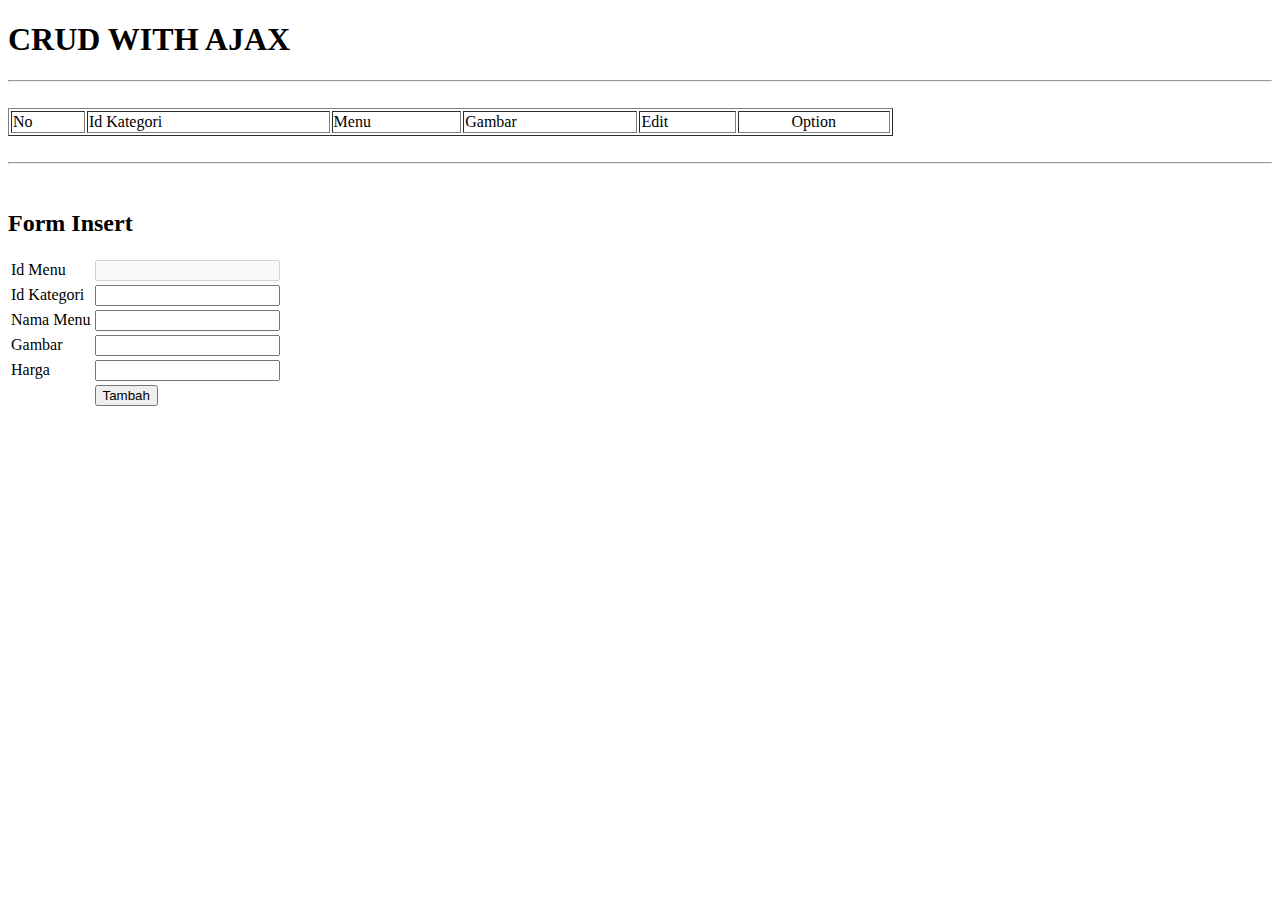
<file: crud-ajax/index.html>
<!DOCTYPE html>
<html lang="en">
<head>
    <meta charset="UTF-8">
    <meta http-equiv="X-UA-Compatible" content="IE=edge">
    <meta name="viewport" content="width=device-width, initial-scale=1.0">
    <title>CRUD WITH AJAX</title>
</head>
<body>
    <h1>CRUD WITH AJAX</h1>
    <hr>
    <br>
    <table border="1" style="width: 70%">
        <thead>
            <td>No</td>
            <td>Id Kategori</td>
            <td>Menu</td>
            <td>Gambar</td>
            <td>Edit</td>
            <td style="text-align: center;">Option</td>
        </thead>
            
        <tbody class="targetData">

        </tbody>
    </table>
    <br>
    <hr>
    <br>
    <h2>Form Insert</h2>
    <table 
        <tr><td>Id Menu </td> <td><input type="text" class="txt-idmenu" disabled></td></tr>
        <tr><td>Id Kategori </td> <td><input type="text" class="txt-idkategori"></td></tr>
        <tr><td>Nama Menu </td> <td><input type="text" class="txt-menu" ></td></tr>
        <tr><td>Gambar </td> <td><input type="text" class="txt-gambar" ></td></tr>
        <tr><td>Harga </td> <td><input type="number" class="txt-harga"></td></tr>
        <tr>
            <td></td>
            <td>
                <button class="btn-tambah">Tambah</button>
                <button class="btn-ubah" style="display: none">Simpan Perubahan</button>
                <button class="btn-batal" style="display: none">Batal</button>
            </td>
        </tr>
    </table>
<script type="text/javascript" src="js/jquery.js"></script>
<script type="text/javascript" src="js/tools.js"></script>
</body>
</html>
</file>
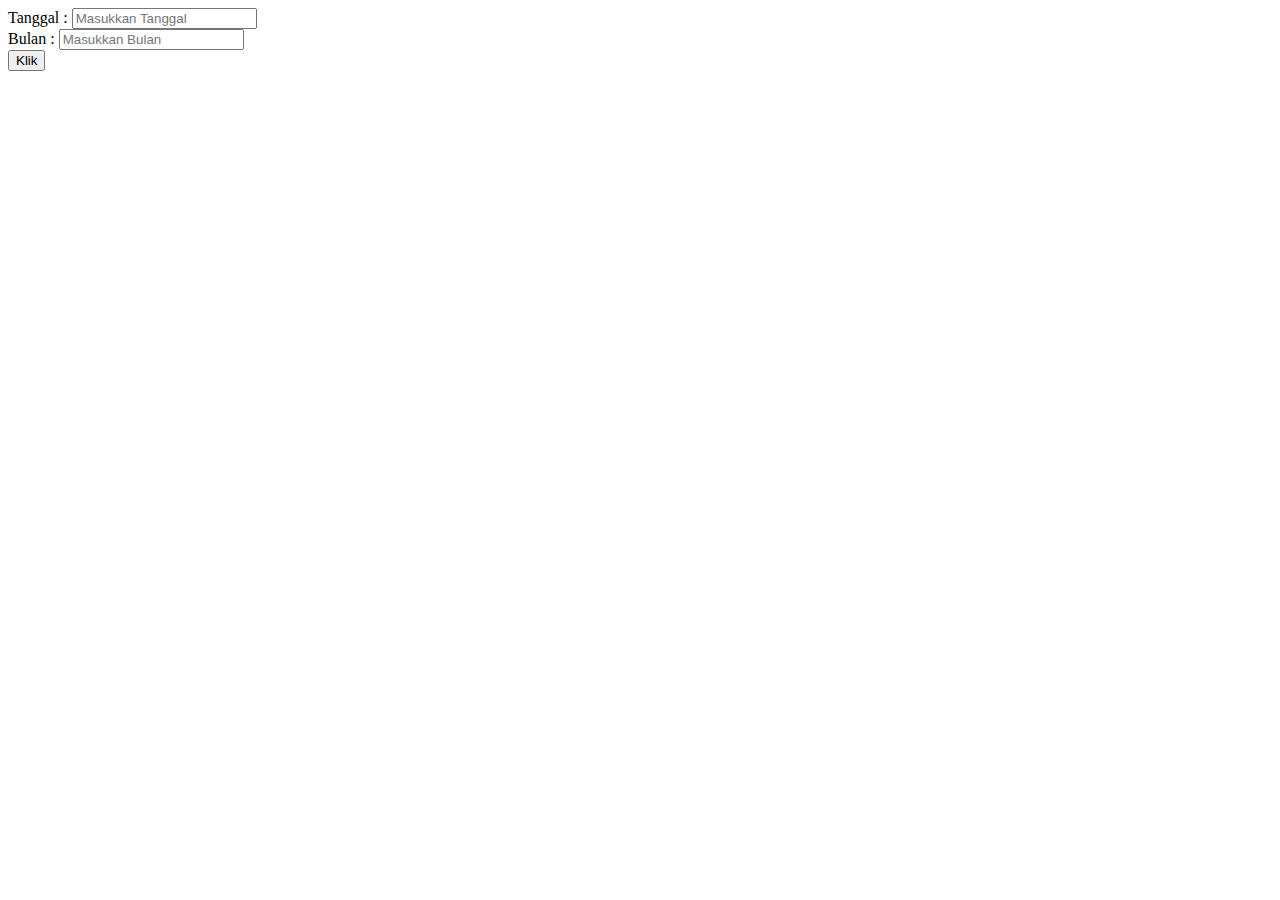
<file: function/index.html>
<!DOCTYPE html>
<html lang="en">
<head>
    <meta charset="UTF-8">
    <meta http-equiv="X-UA-Compatible" content="IE=edge">
    <meta name="viewport" content="width=device-width, initial-scale=1.0">
    <title>Belajar-Function</title>
</head>
<body>
    <form action="">
        Tanggal : <input type="number" placeholder="Masukkan Tanggal" id="tgl"><br>
        Bulan : <input type="number" placeholder="Masukkan Bulan" id="bln"><br>
    </form>
    <button onclick="baru()">Klik</button>
    <script>
        function tampil(){
            alert("belajar function");
        }

        function kali(){
            let a = 5;
            let b = 3;
            let c = a*b;
            alert(c);
        }

        function kaliParam(a, b){
            let c = a*b;
            alert(c);
        }

        function zodiak(tgl,bln){
            
            if ((tgl >= 21 && tgl <= 31 && bln ==3) || (tgl >= 1 && tgl <= 4 && bln == 4)){
                alert('Aries');

            } else if ((tgl >= 20 && tgl <= 30 && bln == 4) || (tgl >= 1 && tgl <= 20 && bln == 5)) {
                alert('Taurus');

            } else if ((tgl >= 20 && tgl <= 31 && bln == 5) || (tgl >= 1 && tgl <= 20 && bln == 6)) {
                alert('Gemini');

            } else if ((tgl >= 21 && tgl <= 30 && bln == 6) || (tgl >= 1 && tgl <= 22 && bln == 7)) {
                alert('Cancer');

            } else if ((tgl >= 23 && tgl <= 31 && bln == 7) || (tgl >= 1 && tgl <= 22 && bln == 8)) {
                alert('Leo');
                
            } else if ((tgl >= 23 && tgl <= 31 && bln == 8) || (tgl >= 1 && tgl <= 22 && bln == 9)) {
                alert('Virgo');
                
            } else if ((tgl >= 23 && tgl <= 31 && bln == 9) || (tgl >= 1 && tgl <= 22 && bln == 10)) {
                alert('Libra');
                
            } else if ((tgl >= 23 && tgl <= 30 && bln == 10) || (tgl >= 1 && tgl <= 21 && bln == 11)) {
                alert('Scorpius');
                
            } else if ((tgl >= 22 && tgl <= 30 && bln == 11) || (tgl >= 1 && tgl <= 21 && bln == 12)) {
                alert('Sagitarius');
                
            } else if ((tgl >= 22 && tgl <= 31 && bln == 12) || (tgl >= 1 && tgl <= 19 && bln == 1)) {
                alert('Capricorn');
                
            } else if ((tgl >= 20 && tgl <= 31 && bln == 1) || (tgl >= 1 && tgl <= 18 && bln == 2)) {
                alert('Aquarius');
                
            } else if ((tgl >= 19 && tgl <= 28 && bln == 2) || (tgl >= 1 && tgl <= 20 && bln == 3)) {
                alert('Pisces');
                
            } else {
                alert('Tanggal atau bulan tidak valid');
            }
        }

        function zodSec(){
            let tanggal = document.querySelector("#tgl").value;
            let bulan = document.querySelector("#bln").value;
            
            zodiak(tanggal,bulan);
            
        }

        //Arrow function
        let isi = () => {
                alert("belajar arrow function");
            }
        let bagi = (a,b) => {
                let c = a/b;
                alert(c);
            }
        let zodiakNew = (tgl,bln) => {
            if ((tgl >= 21 && tgl <= 31 && bln ==3) || (tgl >= 1 && tgl <= 4 && bln == 4)){
                alert('Aries');

            } else if ((tgl >= 20 && tgl <= 30 && bln == 4) || (tgl >= 1 && tgl <= 20 && bln == 5)) {
                alert('Taurus');

            } else if ((tgl >= 20 && tgl <= 31 && bln == 5) || (tgl >= 1 && tgl <= 20 && bln == 6)) {
                alert('Gemini');

            } else if ((tgl >= 21 && tgl <= 30 && bln == 6) || (tgl >= 1 && tgl <= 22 && bln == 7)) {
                alert('Cancer');

            } else if ((tgl >= 23 && tgl <= 31 && bln == 7) || (tgl >= 1 && tgl <= 22 && bln == 8)) {
                alert('Leo');
                
            } else if ((tgl >= 23 && tgl <= 31 && bln == 8) || (tgl >= 1 && tgl <= 22 && bln == 9)) {
                alert('Virgo');
                
            } else if ((tgl >= 23 && tgl <= 31 && bln == 9) || (tgl >= 1 && tgl <= 22 && bln == 10)) {
                alert('Libra');
                
            } else if ((tgl >= 23 && tgl <= 30 && bln == 10) || (tgl >= 1 && tgl <= 21 && bln == 11)) {
                alert('Scorpius');
                
            } else if ((tgl >= 22 && tgl <= 30 && bln == 11) || (tgl >= 1 && tgl <= 21 && bln == 12)) {
                alert('Sagitarius');
                
            } else if ((tgl >= 22 && tgl <= 31 && bln == 12) || (tgl >= 1 && tgl <= 19 && bln == 1)) {
                alert('Capricorn');
                
            } else if ((tgl >= 20 && tgl <= 31 && bln == 1) || (tgl >= 1 && tgl <= 18 && bln == 2)) {
                alert('Aquarius');
                
            } else if ((tgl >= 19 && tgl <= 28 && bln == 2) || (tgl >= 1 && tgl <= 20 && bln == 3)) {
                alert('Pisces');
                
            } else {
                alert('Tanggal atau bulan tidak valid');
            }
        }
        function baru(){
            
            zodiakNew(4,5);
        }
    </script>
</body>
</html>
</file>
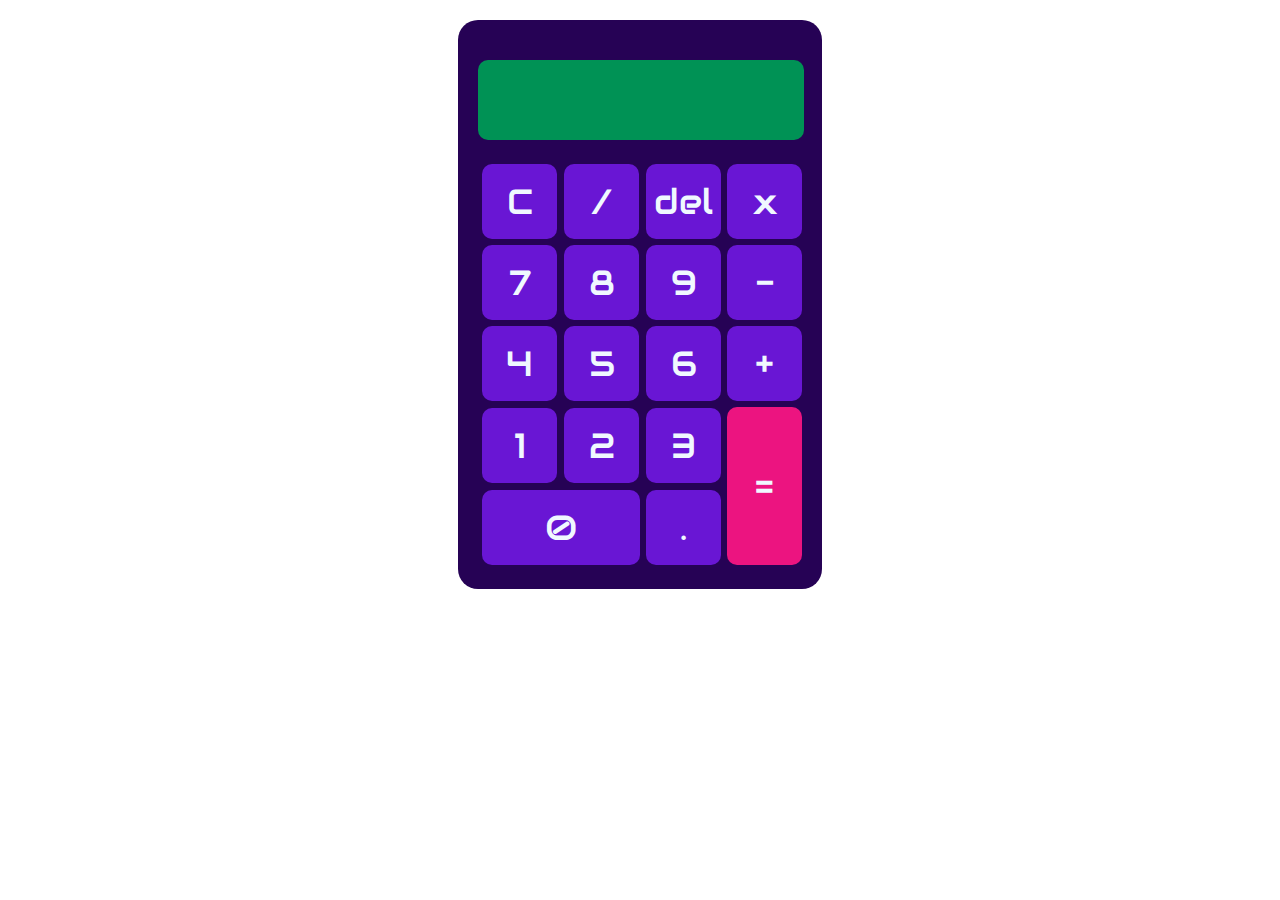
<file: kalkulator jQuery/index.html>
<!DOCTYPE html>
<html lang="en">
<head>
    <meta charset="UTF-8">
    <meta http-equiv="X-UA-Compatible" content="IE=edge">
    <meta name="viewport" content="width=device-width, initial-scale=1.0">
    <title>Calculator With jQuery</title>
    <script src="jquery.js"></script>
    <link rel="stylesheet" href="css/style.css">
    <style>
        @import url('https://fonts.googleapis.com/css2?family=Audiowide&family=Exo+2:ital,wght@0,400;1,500&display=swap');
    </style>
</head>
<body>
    <div class="kalku">
        <form name="form">
            <input class="kalku-display">
        </form>
        <table>
            <tr>
                <td><input type="button" value="C" onclick="c()"></td>
                <td><input type="button" value="/" onclick="insert('/')"></td>
                <td><input type="button" value="del" onclick="del()"></td>
                <td><input type="button" value="x" onclick="insert('*')"></td>
            </tr>

            <tr>
                <td><input type="button" value="7" onclick="insert(7)"></td>
                <td><input type="button" value="8" onclick="insert(8)"></td>
                <td><input type="button" value="9" onclick="insert(9)"></td>
                <td><input type="button" value="-" onclick="insert('-')"></td>
            </tr>

            <tr>
                <td><input type="button" value="4" onclick="insert(4)"></td>
                <td><input type="button" value="5" onclick="insert(5)"></td>
                <td><input type="button" value="6" onclick="insert(6)"></td>
                <td><input type="button" value="+" onclick="insert('+')"></td>
            </tr>

            <tr>
                <td><input type="button" value="1" onclick="insert(1)"></td>
                <td><input type="button" value="2" onclick="insert(2)"></td>
                <td><input type="button" value="3" onclick="insert(3)"></td>
                <td rowspan="2"><input type="button" value="=" onclick="eql()" style="height: 158px; background-color: rgb(236, 20, 128);"></td>
            </tr>

            <tr>
                <td colspan="2"><input type="button" value="0" onclick="insert(0)" style="width: 158px"></td>
                <td><input type="button" value="." onclick="insert('.')"></td>
            </tr>
        </table>
    </div>
    <script type="text/javascript" src="js/main.js"></script>
</body>
</html>
</file>
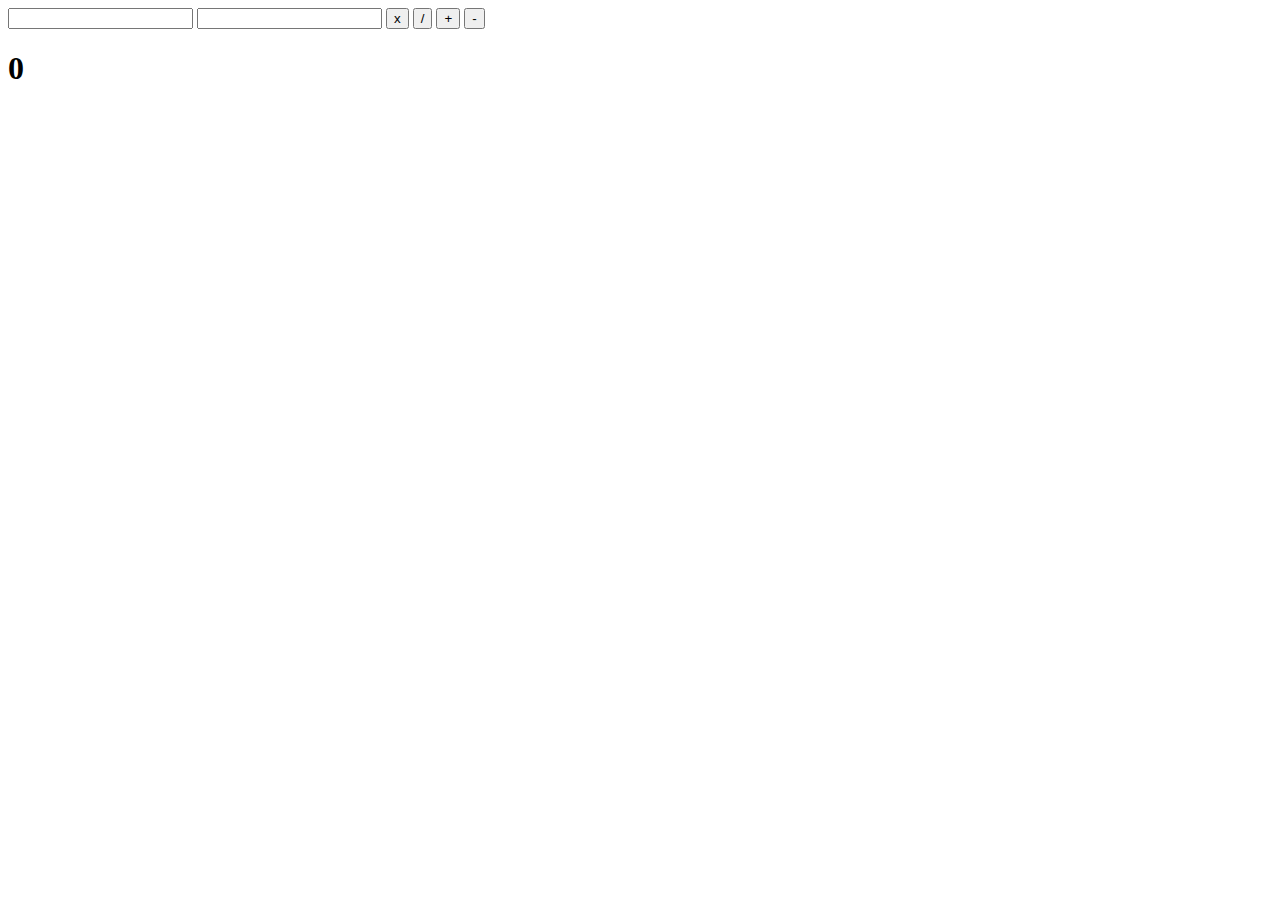
<file: Kalkulator-jQuery2.js/index.html>
<!DOCTYPE html>
<html lang="en">
<head>
    <meta charset="UTF-8">
    <meta http-equiv="X-UA-Compatible" content="IE=edge">
    <meta name="viewport" content="width=device-width, initial-scale=1.0">
    <title>Kalkulator jQuery 2</title>
    <script src="jquery.js" async></script>
    <script src="kalkulator.js" async></script>
</head>
<body>
    <form action="">
        <input type="number" name="" id="bil1">
        <input type="number" name="" id="bil2">
        <input type="button" value="x" id="kali">
        <input type="button" value="/" id="bagi">
        <input type="button" value="+" id="tambah">
        <input type="button" value="-" id="kurang">
    </form>

    <h1 id="hasil">0</h1>
</body>
</html>
</file>
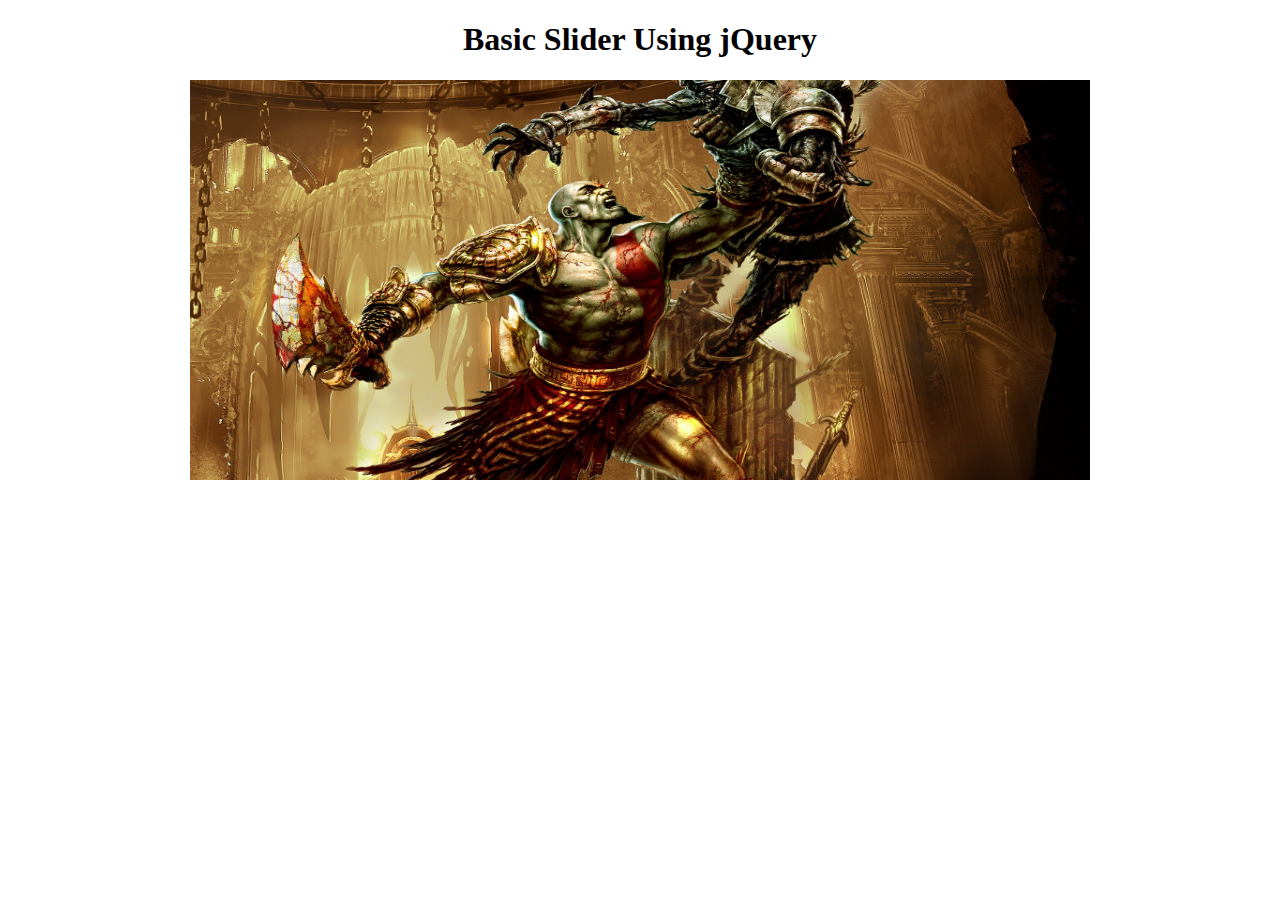
<file: slider/jquery-slider.html>
<!DOCTYPE html>
<html lang="en">
<head>
    <meta charset="UTF-8">
    <meta http-equiv="X-UA-Compatible" content="IE=edge">
    <meta name="viewport" content="width=device-width, initial-scale=1.0">
    <title>Slider With JS</title>
    
    <style>
        img {
            width: 900px; 
            height: 400px;
        }

        .header {
            text-align: center;

        }
        
        .slider {
            width: 900px; 
            height: 400px;
            margin: auto;
            overflow: hidden;
        }

        .slides {
            display: block;
            width: 8000px;
            height: 400px;
            list-style: none;
            margin: 0;
            padding: 0;
        }

        .slide {
            float: left;
            width: 900px;
            height: 400px;

        }
    </style>
</head>
<body>
    <div class="header">
        <h1>Basic Slider Using jQuery</h1>
    </div>

    <div class="slider">
        <ul class="slides">
            <li class="slide"><img src="img/gg.jpg" alt=""></li>
            <li class="slide"><img src="img/gg2.jpg" alt=""></li>
            <li class="slide"><img src="img/gg.jpg" alt=""></li>
            <li class="slide"><img src="img/gg3.jpg" alt=""></li>
            <li class="slide"><img src="img/gg4.jpg" alt=""></li>
        </ul>
    </div>

    <!-- program javascript -->
    <script src="jquery.js"></script>
    <script>
        var currentSlide = 1;
        var $slider = $(".slides");
        var slideCount = $slider.children().length;
        var slideTime = 2000; //Satuan waktu dalam satuan milidetik
        var animationTime = 800;


        setInterval(function() {
            $slider.animate({
                marginLeft : '-=900px'
            } , animationTime, function() {
                currentSlide++;
                if (currentSlide === slideCount) {
                    currentSlide = 1;
                    $(this).css("margin-left", "0px")
                }
            })
        } , slideTime);
    </script>
</body>
</html>
</file>
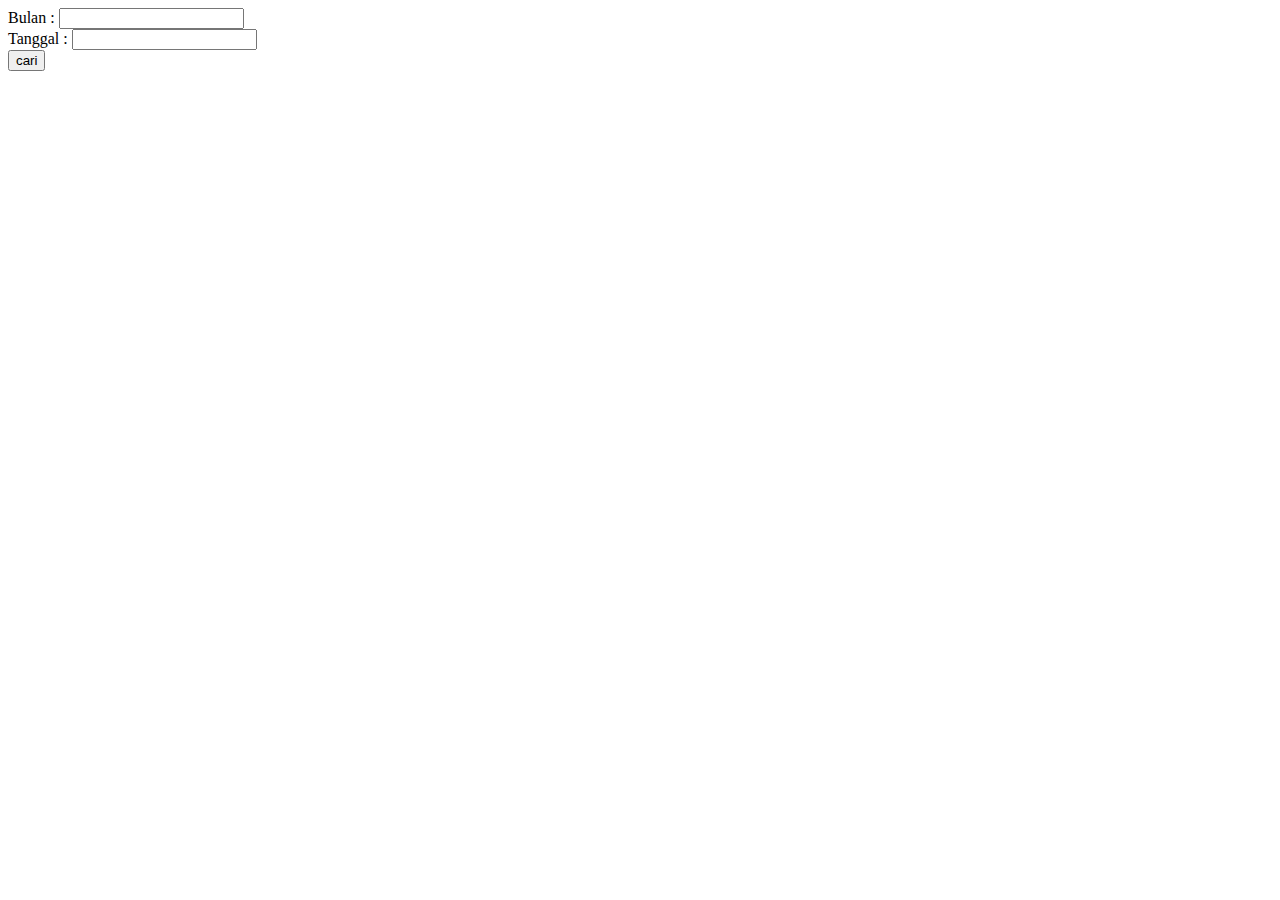
<file: Zodiak Finder/zodiak.html>
<!DOCTYPE html>
<html lang="en">
<head>
    <meta charset="UTF-8">
    <meta http-equiv="X-UA-Compatible" content="IE=edge">
    <meta name="viewport" content="width=device-width, initial-scale=1.0">
    <title>zodiak</title>
    <script src="zodiak.js" defer></script>
</head>
<body>
    <form action="">
        Bulan :
        <input type="number" id="bulan"> <br>
        Tanggal :
        <input type="number" id="tanggal"> <br>
        <input type="button" value="cari" id="zodiak">

        <h1 id="hasil">

        </h1>
    </form>
</body>
</html>
</file>
<file: kalkulator jQuery/css/style.css>
* {
    margin: 0;
    margin-top: 10px;
    padding: 0;
    font-family: 'Audiowide', cursive;
    font-size: 35px;
}

.kalku {
    width: 324px;
    margin: auto;
    background-color: rgb(38, 2, 85);
    padding: 20px;
    border-radius: 20px;
}

.kalku-display {
    width: 100%;
    height: 80px;
    font-size: 50px;
    padding-left: 2px;
    border: none;
    background-color: rgb(0, 146, 85);
    color: white;
    margin-bottom: 10px;
    border-radius: 10px;
}

input[type=button] {
    width: 75px;
    height: 75px;
    margin: 2px;
    color: aliceblue;
    border: none;
    border-radius: 10px;
    background-color:  rgb(105, 22, 212);

}
</file>
